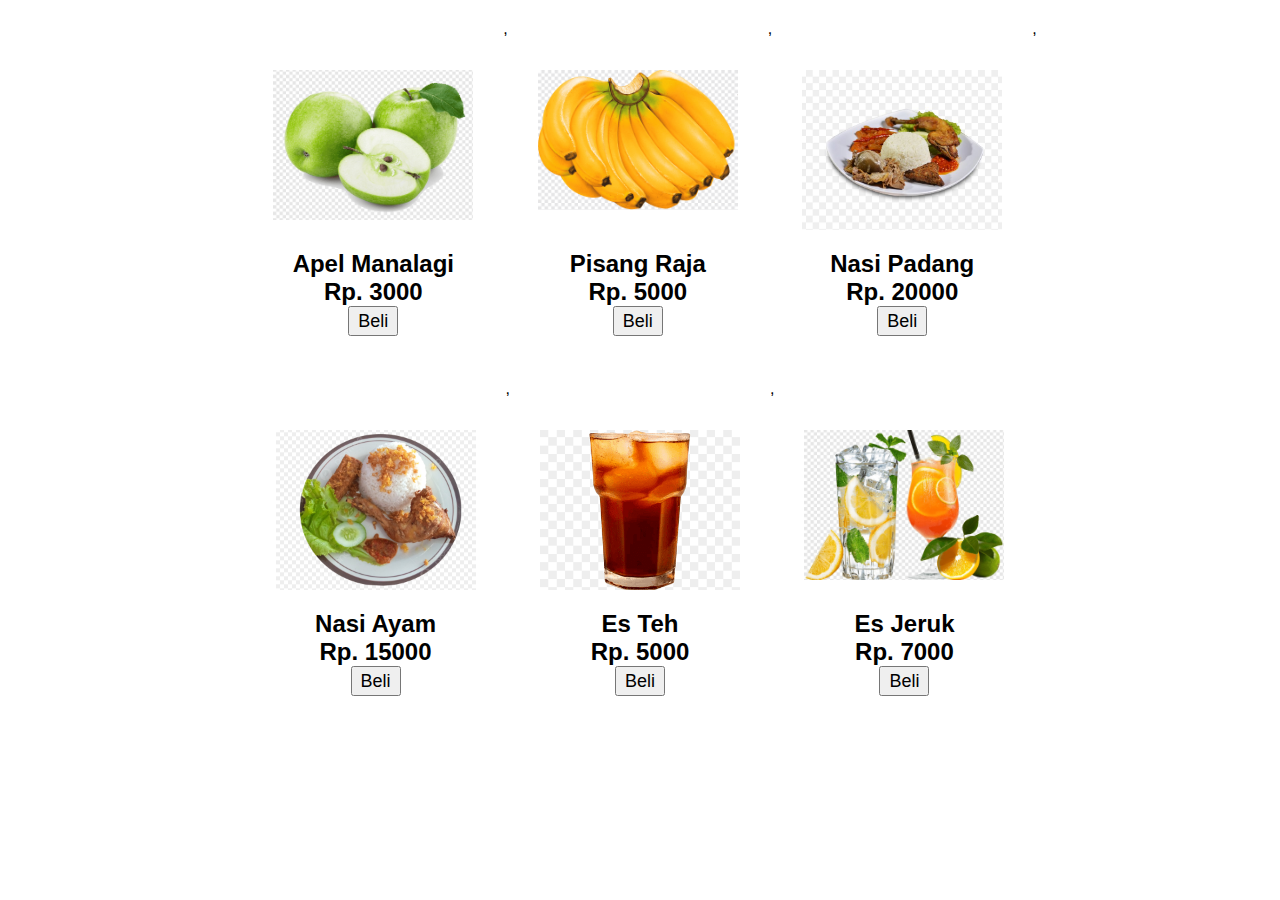
<file: index.html>
<!DOCTYPE html>
<html lang="en">
<head>
    <meta charset="UTF-8">
    <meta name="viewport" content="width=device-width, initial-scale=1.0">
    <title>belajar javascript</title>
    <!-- <script src="js/javascrip.js"></script> -->
    <!-- <script src="js/tipedata.js"></script> -->
    <script src="js/shoppingcart.js" defer></script>
    <link rel="stylesheet" href="style.css">
</head>
<body>
    <!-- kalkulator -->
    <!-- <div class="container">
        <div class="panel">
            <input type="number" id="tampil" value="0" />
        </div>
        <div class="btn-angka">
            <button>0</button>
            <button>1</button>
            <button>2</button>
            <button>3</button>
            <button>4</button>
            <button>5</button>
            <button>6</button>
            <button>7</button>
            <button>8</button>
            <button>9</button>
        </div>
        <div class="btn-mat">
            <button>clear</button>
            <button>+</button>
            <button>-</button>
            <button>*</button>
            <button>/</button>
            <button>=</button>
        </div>
    </div> -->
    <!-- up & down -->
    <!-- <input type="submit" value="Count UP" id="naik" />
    <h1>0</h1>
    <input type="submit" value="Count DOWN" id="turun"/> -->
    <!-- <div class="container">
        <div class="head">
        <h1 onclick="tampil(this.innerHTML)">KLIK DISINI UNTUK TAMPIL</h1>
        <p></p>
    </div>
    <div class="content">
        <h2 id="judul">klik id ini untuk eventlistener</h2>
        <p class="isi"></p>
    </div>
    </div> -->

    <div class="content">
        <div class="main">
          <div class="produk"></div>
        </div>
      </div>
</body>
</html>
</file>
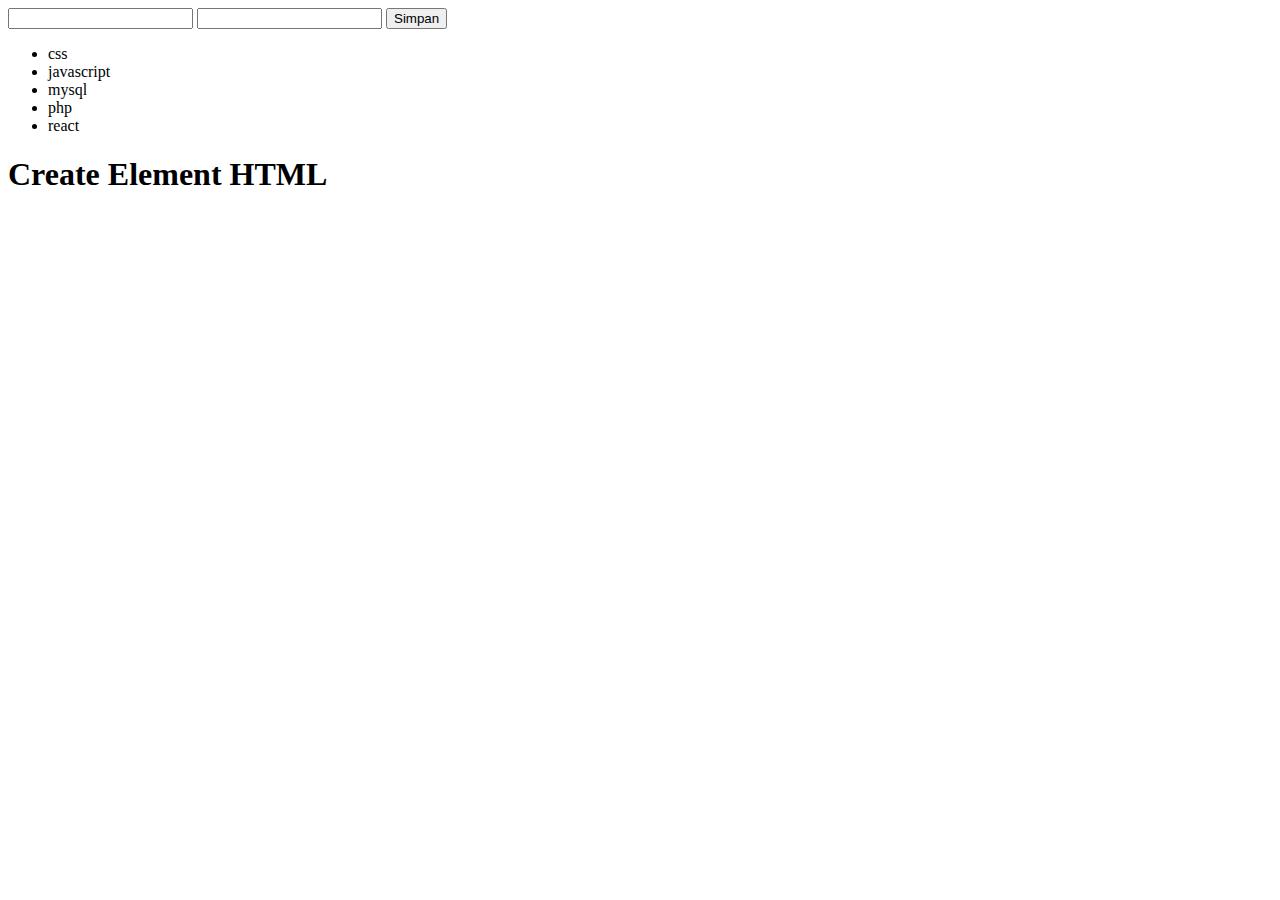
<file: javascript-baru-2023/index.html>
<!DOCTYPE html>
<html lang="en">
<head>
    <meta charset="UTF-8">
    <meta name="viewport" content="width=device-width, initial-scale=1.0">
    <title>Javascript</title>
    <script src="javascript.js" defer></script>
    <style>
        img{
            width: 400px;
            visibility: hidden;
            position: absolute;
        }
    </style>
</head>
<body>
    <input id="nama" type="text">
    <input id="hasil" type="text">

    <button id="btn">Simpan</button>

    <div>
        <ul>
            <li>css</li>
            <li>javascript</li>
            <li>mysql</li>
            <li>php</li>
            <li>react</li>
        </ul>
    </div>



    <div class="container">
        <h1>Create Element HTML</h1>
        <p id="para"></p>
    </div>

    <div>
        <img src="images/batu.jpg" alt="">
        <img src="images/gunting.jpg" alt="">
        <img src="images/kertas.jpg" alt="">
    </div>

</body>
</html>
</file>
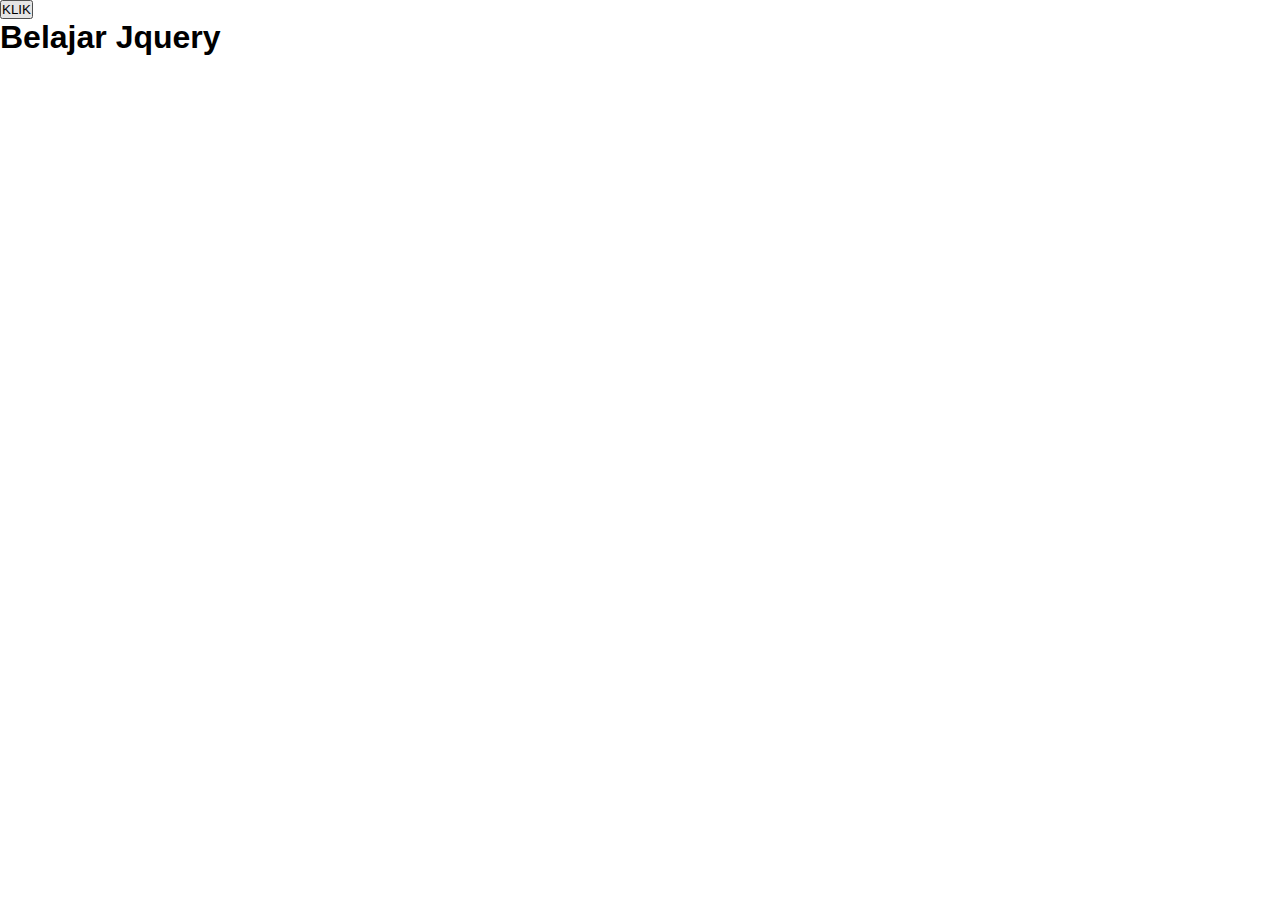
<file: javascript-lama/index.html>
<!DOCTYPE html>
<html lang="en">
<head>
    <meta charset="UTF-8">
    <meta name="viewport" content="width=device-width, initial-scale=1.0">
    <title>Belajar Javascript</title>

    <script src="js/jquery.js" defer></script>
 
    <script src="js/latjquery.js" defer></script>
    <link rel="stylesheet" href="style.css" />
    <!-- <script src="js/javascrip.js"></script> -->
    <!-- <script src="js/tipedata.js"></script> -->
</head>
<body>

    <div>
        <button id="klik">KLIK</button>

        <div id="isi">

        </div>
    </div>

    <!-- kalkulator -->
    <!-- <div class="container">
        <div class="panel">
            <input type="number" id="tampil" value="0" />
        </div>
        <div class="btn-angka">
            <button>0</button>
            <button>1</button>
            <button>2</button>
            <button>3</button>
            <button>4</button>
            <button>5</button>
            <button>6</button>
            <button>7</button>
            <button>8</button>
            <button>9</button>
        </div>
        <div class="btn-mat">
            <button>clear</button>
            <button>+</button>
            <button>-</button>
            <button>*</button>
            <button>/</button>
            <button>=</button>
        </div>
    </div> -->
    <!-- up & down -->
    <!-- <input type="submit" value="Count UP" id="naik" />
    <h1>0</h1>
    <input type="submit" value="Count DOWN" id="turun"/> -->
    <!-- <div class="container">
        <div class="head">
        <h1 onclick="tampil(this.innerHTML)">KLIK DISINI UNTUK TAMPIL</h1>
        <p></p>
    </div>
    <div class="content">
        <h2 id="judul">klik id ini untuk eventlistener</h2>
        <p class="isi"></p>
    </div>
    </div> -->

    <!-- <div class="content">
        <div class="main">
          <div class="produk"></div>
        </div>
      </div> -->
</body>
</html>
</file>
<file: style.css>
* {
    margin: 0;
    padding: 0;
    box-sizing: border-box;
    font-family: Arial, Helvetica, sans-serif;
}

.logo img {
    width: 250px;
    display: block;
    margin: auto;
}

.header {
    margin: 1%;
}

.nav-left, .nav-right {
    background-color: #fff;
}

.nav-left ul,
.nav-right ul {
    list-style: none;
}

.nav-left a,
.nav-right a {
    text-decoration: none;
    display: block;
    padding: 10px;
    color: darkslategrey;
}

.nav-left a:hover {
    background: darkgray;
}

.nav-right a:hover {
    background: darkgray;
}

@media screen and (min-width: 560px) {
    .header {
        width: 960px;
        margin: auto;
        display: flex;
        margin-top: 1%;
        justify-content: space-between;
    }
    .nav-left ul {
        display: flex;
    }

    .nav-right ul {
        display: flex;
    }

    .nav-left, .nav-right {
        background: none;
    }
}

/* main */

.main {
    margin-top: 20px;
}

.main-left img {
    width: 320px;
    display: block;
    margin: auto;
}

.main-right {
    text-align: center;
    margin-top: 20px;
}

@media (min-width:560px) {
.main {
    width: 960px;
    margin: auto;
    display: flex;
    margin-top: 20px;
    justify-content: center;
}

.main-left img {
    width: 500px;
}

.main-right{
    margin: auto;
    text-align: left;
    margin-left: 50px;
}

.main-right h2{
    margin-bottom: 10px;
    font-size: 30px;
    font-family: Cambria, Cochin, Georgia, Times, 'Times New Roman', serif;
}
}

/* produk */

.display {
    margin-top: 3%;
    text-align: center;
    color: rgb(52, 70, 70);
}

.image img{
    width: 250px;
    display: block;
    margin: auto;
}

.produk-content {
    text-align: center;
    margin: 30px;
}

.deskripsi p{
    font-size: 15px;
}

@media(min-width: 560px){
    .produk{
        width: 960px;
        margin: auto;
        display: flex;
        flex-wrap: wrap;
        justify-content: center;
    }

    .produk-content{
        height: 300px;
    }

    .image{
        height: 200px;
        width: 200px;
    }

    .image img {
        width: 200px;
        display: block;
        margin: auto;
        padding-top: 20px;
    }

    .display{
        font-size: 25px;
    }
}

.btn-beli > button{
    font-size: large;
    width: 50px;
    height: 30px;
}

/* informasi */

.info {
    margin-top: 20px;
    display: flex;
    flex-wrap: wrap;
    justify-content: center;
}

.info-content {
    height: 80px;
    width: 180px;
    display: flex;
    align-items: center;
}

.icon img {
    width: 45px;
    display: block;
    margin-right: 10px;
}

.info-isi h2 {
    font-size: 15px;
}

.info-isi p {
    font-size: 12px;
}

@media(min-width: 560px) {
    .info {
        width: 960px;
        margin: auto;
        justify-content: space-between;
    }
}

/* medsos */

.medsos-icon img {
    width: 40px;
    margin: 10px;
}

.medsos-icon {
    display: flex;
    justify-content: center;
}

.medsos-isi {
    text-align: center;
    padding: 10px;
    font-size: 15px;
}

.medsos-form {
    height: 50px;
    background: darkslategrey;
    display: flex;
    justify-content: center;
    align-items: center;
}

.medsos-form form input {
    width: 200px;
    height: 25px;
    background: rgb(209, 201, 201);
    border: none;
    border-top-left-radius: 5px;
    border-bottom-left-radius: 5px;
    margin-right: -4px;
}

.medsos-form form input[type="email"] {
    padding: 10px;
}

.medsos-form form button {
    height: 25px;
    padding: 1px;
    text-transform: uppercase;
    background: rgb(209, 201, 201);
    border: none;
    border-top-right-radius: 5px;
    border-bottom-right-radius: 5px;
}

@media(min-width: 560px){
    .medsos{
        width: 960px;
        margin: auto;
        margin-top: 20px;
    }
}

/* footer */

footer {
    margin-bottom: 100px;
    background: dimgray;
    color: #fff;
    display: flex;
}

.logo-bank img {
    width: 70px;
}

.identitas {
    flex: 1;
}

.sitemap {
    flex: 1;
}

.sitemap li {
    list-style: none;
    padding-top: 10px;
}

.sitemap li a{
    text-decoration: none;
    color: #fff;
}

.payment {
    flex: 1;
}

.sitemap h2, 
.identitas h2 {
    font-size: 16px;
}

.identitas p {
    font-size: 15px;
}

.sitemap a {
    font-size: 15px;
}

.bank p {
    font-size: 10px;
}

.bank h3 {
    font-size: 12px;
}

.bank {
    padding-bottom: 15px;
}

@media (min-width: 560px) {
    footer {
        width: 960px;
        margin: auto;
        padding-top: 20px;
    }

.sitemap h2, 
.identitas h2 {
    font-size: 20px;
}

.identitas p {
    font-size: 15px;
}

.sitemap a {
    font-size: 15px;
}
}
</file>
<file: javascript-lama/style.css>
* {
    margin: 0;
    padding: 0;
    box-sizing: border-box;
    font-family: Arial, Helvetica, sans-serif;
}

.logo img {
    width: 250px;
    display: block;
    margin: auto;
}

.header {
    margin: 1%;
}

.nav-left, .nav-right {
    background-color: #fff;
}

.nav-left ul,
.nav-right ul {
    list-style: none;
}

.nav-left a,
.nav-right a {
    text-decoration: none;
    display: block;
    padding: 10px;
    color: darkslategrey;
}

.nav-left a:hover {
    background: darkgray;
}

.nav-right a:hover {
    background: darkgray;
}

@media screen and (min-width: 560px) {
    .header {
        width: 960px;
        margin: auto;
        display: flex;
        margin-top: 1%;
        justify-content: space-between;
    }
    .nav-left ul {
        display: flex;
    }

    .nav-right ul {
        display: flex;
    }

    .nav-left, .nav-right {
        background: none;
    }
}

/* main */

.main {
    margin-top: 20px;
}

.main-left img {
    width: 320px;
    display: block;
    margin: auto;
}

.main-right {
    text-align: center;
    margin-top: 20px;
}

@media (min-width:560px) {
.main {
    width: 960px;
    margin: auto;
    display: flex;
    margin-top: 20px;
    justify-content: center;
}

.main-left img {
    width: 500px;
}

.main-right{
    margin: auto;
    text-align: left;
    margin-left: 50px;
}

.main-right h2{
    margin-bottom: 10px;
    font-size: 30px;
    font-family: Cambria, Cochin, Georgia, Times, 'Times New Roman', serif;
}
}

/* produk */

.display {
    margin-top: 3%;
    text-align: center;
    color: rgb(52, 70, 70);
}

.image img{
    width: 250px;
    display: block;
    margin: auto;
}

.produk-content {
    text-align: center;
    margin: 30px;
}

.deskripsi p{
    font-size: 15px;
}

@media(min-width: 560px){
    .produk{
        width: 960px;
        margin: auto;
        display: flex;
        flex-wrap: wrap;
        justify-content: center;
    }

    .produk-content{
        height: 300px;
    }

    .image{
        height: 200px;
        width: 200px;
    }

    .image img {
        width: 200px;
        display: block;
        margin: auto;
        padding-top: 20px;
    }

    .display{
        font-size: 25px;
    }
}

.btn-beli > button{
    font-size: large;
    width: 50px;
    height: 30px;
}

/* informasi */

.info {
    margin-top: 20px;
    display: flex;
    flex-wrap: wrap;
    justify-content: center;
}

.info-content {
    height: 80px;
    width: 180px;
    display: flex;
    align-items: center;
}

.icon img {
    width: 45px;
    display: block;
    margin-right: 10px;
}

.info-isi h2 {
    font-size: 15px;
}

.info-isi p {
    font-size: 12px;
}

@media(min-width: 560px) {
    .info {
        width: 960px;
        margin: auto;
        justify-content: space-between;
    }
}

/* medsos */

.medsos-icon img {
    width: 40px;
    margin: 10px;
}

.medsos-icon {
    display: flex;
    justify-content: center;
}

.medsos-isi {
    text-align: center;
    padding: 10px;
    font-size: 15px;
}

.medsos-form {
    height: 50px;
    background: darkslategrey;
    display: flex;
    justify-content: center;
    align-items: center;
}

.medsos-form form input {
    width: 200px;
    height: 25px;
    background: rgb(209, 201, 201);
    border: none;
    border-top-left-radius: 5px;
    border-bottom-left-radius: 5px;
    margin-right: -4px;
}

.medsos-form form input[type="email"] {
    padding: 10px;
}

.medsos-form form button {
    height: 25px;
    padding: 1px;
    text-transform: uppercase;
    background: rgb(209, 201, 201);
    border: none;
    border-top-right-radius: 5px;
    border-bottom-right-radius: 5px;
}

@media(min-width: 560px){
    .medsos{
        width: 960px;
        margin: auto;
        margin-top: 20px;
    }
}

/* footer */

footer {
    margin-bottom: 100px;
    background: dimgray;
    color: #fff;
    display: flex;
}

.logo-bank img {
    width: 70px;
}

.identitas {
    flex: 1;
}

.sitemap {
    flex: 1;
}

.sitemap li {
    list-style: none;
    padding-top: 10px;
}

.sitemap li a{
    text-decoration: none;
    color: #fff;
}

.payment {
    flex: 1;
}

.sitemap h2, 
.identitas h2 {
    font-size: 16px;
}

.identitas p {
    font-size: 15px;
}

.sitemap a {
    font-size: 15px;
}

.bank p {
    font-size: 10px;
}

.bank h3 {
    font-size: 12px;
}

.bank {
    padding-bottom: 15px;
}

@media (min-width: 560px) {
    footer {
        width: 960px;
        margin: auto;
        padding-top: 20px;
    }

.sitemap h2, 
.identitas h2 {
    font-size: 20px;
}

.identitas p {
    font-size: 15px;
}

.sitemap a {
    font-size: 15px;
}
}
</file>
